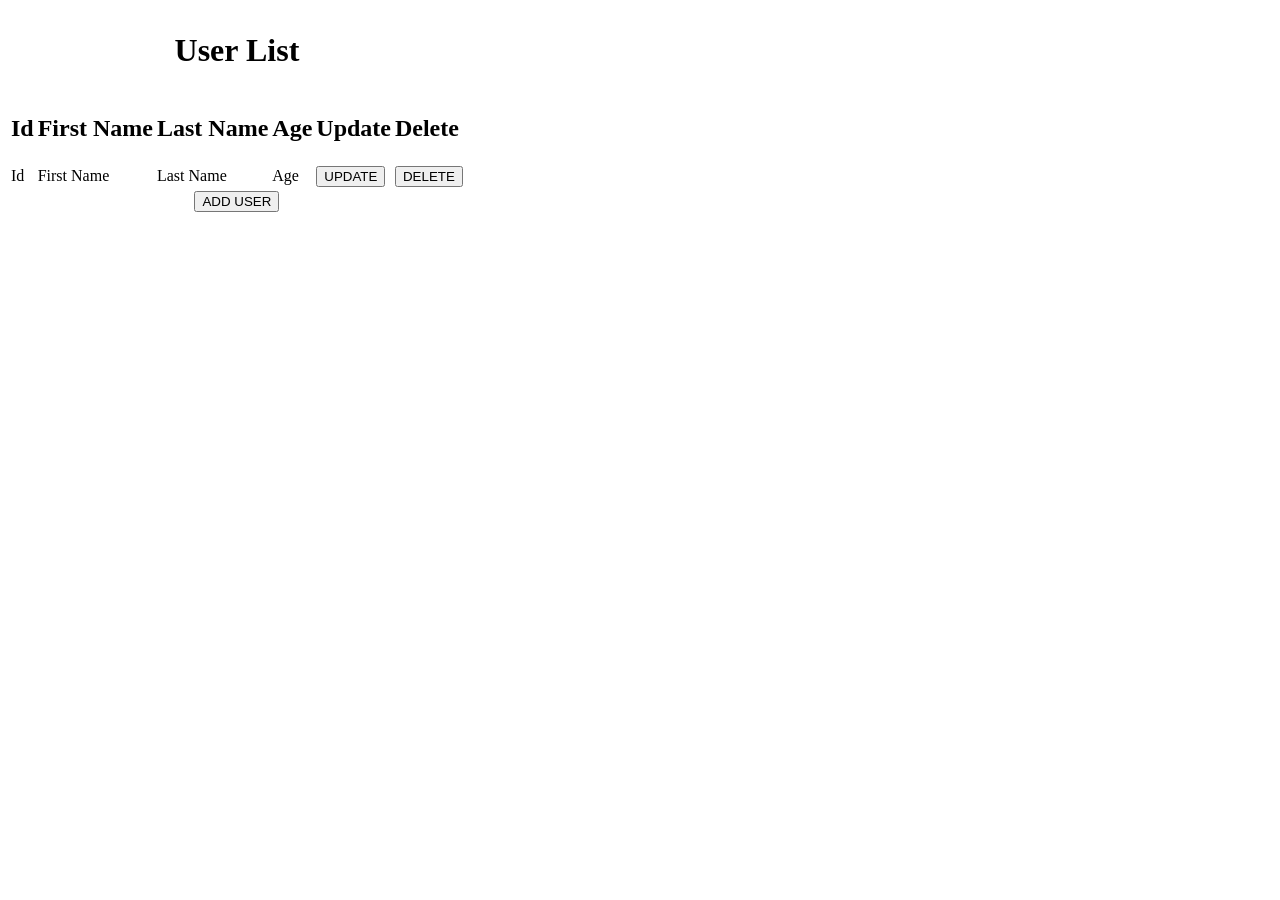
<file: src/webapp/WEB-INF/pages/index.html>
<!DOCTYPE html>
<html xmlns="http://www.w3.org/1999/xhtml" xmlns:th="http://www.thymeleaf.org">
<html lang="en">
<head>
    <meta charset="UTF-8">
    <title>User List</title>
    <link rel="stylesheet" type="text/css" th:href="@{/styles/css/style.css}"/>

</head>
<body>

<table>
    <tr>
        <td colspan="6" style="text-align: center"><h1>User List</h1></td>
    </tr>
    <tr>
        <td><h2>Id</h2></td>
        <td><h2>First Name</h2></td>
        <td><h2>Last Name</h2></td>
        <td><h2>Age</h2></td>
        <td><h2>Update</h2></td>
        <td><h2>Delete</h2></td>
    </tr>
    <tr th:each="user:${users}">
        <td th:text="${user.getId()}">Id</td>
        <td th:text="${user.getFirstName()}">First Name</td>
        <td th:text="${user.getLastName()}">Last Name</td>
        <td th:text="${user.getAge()}">Age</td>
        <td>
            <form th:method="GET" th:action="@{/{id}/editUser(id=${user.getId()})}" th:object="${user}">
                <input type="submit" value="UPDATE"/>
            </form>
        </td>
        <td>
            <form th:method="DELETE" th:action="@{/{id}(id=${user.getId()})}" th:object="${user}">
                <input type="submit" value="DELETE"/>
            </form>
        </td>
    </tr>
    <tr>
        <td colspan="6" style="text-align: center">
            <form th:method="GET" th:action="@{/addUser}">
                <input type="submit" value="ADD USER"/>
            </form>
        </td>
    </tr>
</table>

</body>
</html>
</file>
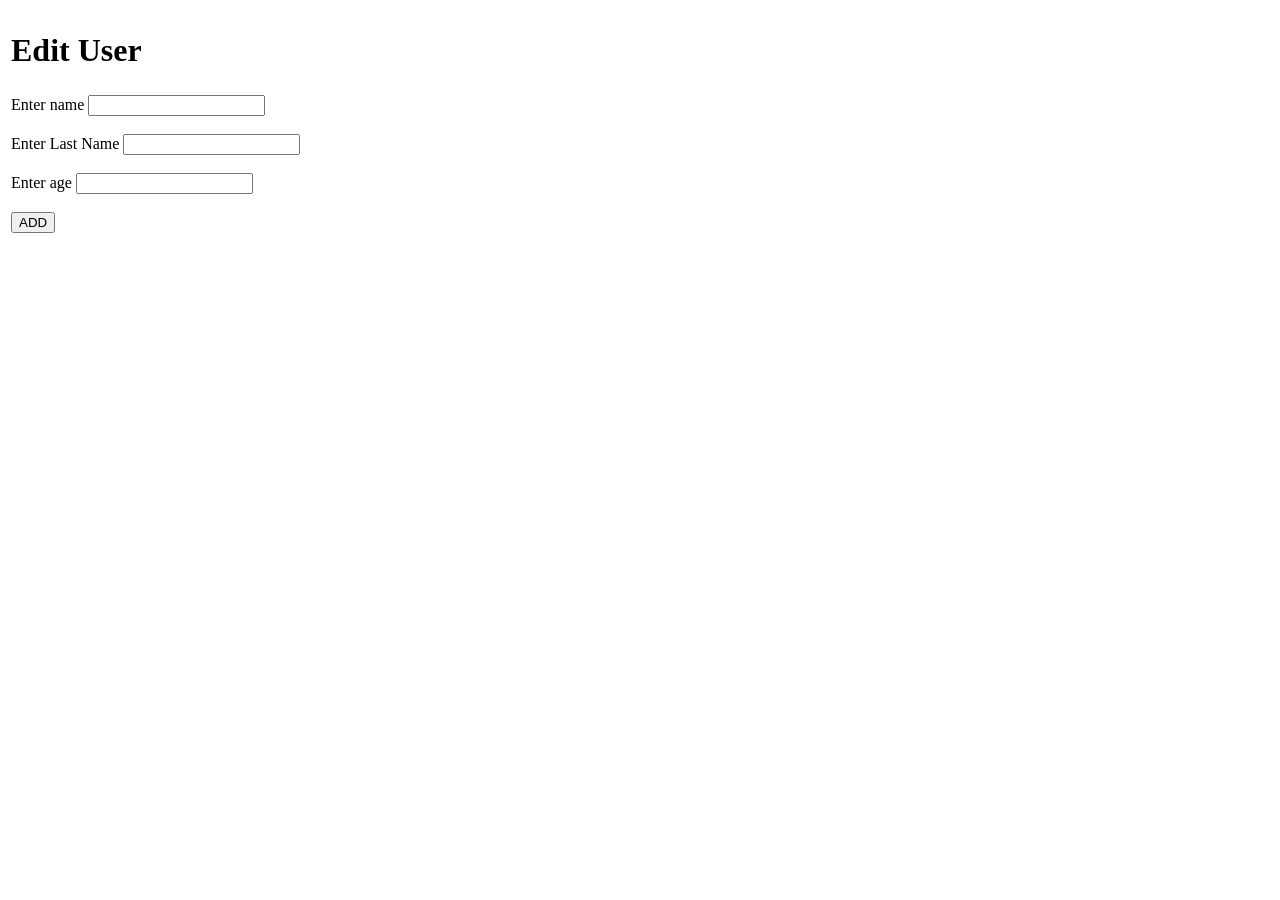
<file: src/webapp/WEB-INF/pages/addUser.html>
<!DOCTYPE html>
<html lang="en">
<head>
    <meta charset="UTF-8">
    <title>Add User</title>
    <link rel="stylesheet" type="text/css" th:href="@{/styles/css/style.css}"/>
</head>
<body>

<table>
    <tr>
        <td><h1>Edit User</h1></td>
    </tr>
    <tr>
        <td><form th:method="POST" th:action="@{/}" th:object="${user}">

            <label for="firstName">Enter name</label>
            <input type="text" th:field="*{firstName}" id="firstName">
            <br/>
            <br/>

            <label for="lastName">Enter Last Name</label>
            <input type="text" th:field="*{lastName}" id="lastName">
            <br/>
            <br/>

            <label for="age">Enter age</label>
            <input type="text" th:field="*{age}" id="age">
            <br/>
            <br/>
            <input type="submit" value="ADD"/>

        </form></td>
    </tr>
</table>

</body>
</html>
</file>
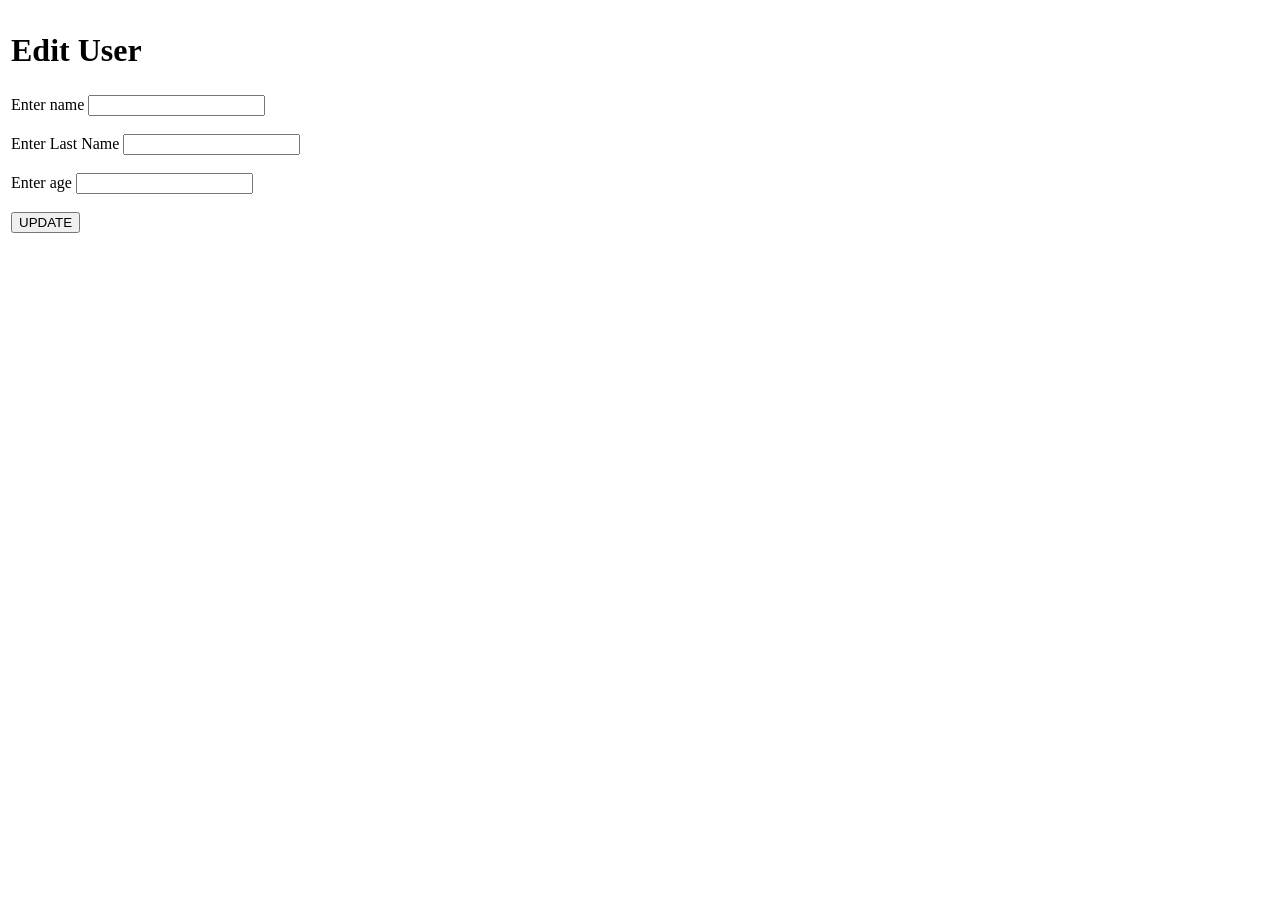
<file: src/webapp/WEB-INF/pages/editUser.html>
<!DOCTYPE html>
<html lang="en">
<head>
    <meta charset="UTF-8">
    <title>Edit User</title>
    <link rel="stylesheet" type="text/css" th:href="@{/styles/css/style.css}"/>
</head>
<body>

<table>
    <tr>
        <td><h1>Edit User</h1></td>
    </tr>
    <tr>
        <td><form th:method="PATCH" th:action="@{/{id}(id=${user.getId()})}" th:object="${user}">
            <label for="firstName">Enter name</label>
            <input type="text" th:field="*{firstName}" id="firstName">
            <br/>
            <br/>

            <label for="lastName">Enter Last Name</label>
            <input type="text" th:field="*{lastName}" id="lastName">
            <br/>
            <br/>

            <label for="age">Enter age</label>
            <input type="text" th:field="*{age}" id="age">
            <br/>
            <br/>
            <input type="submit" value="UPDATE"/>

        </form></td>
    </tr>
</table>

</body>
</html>
</file>
